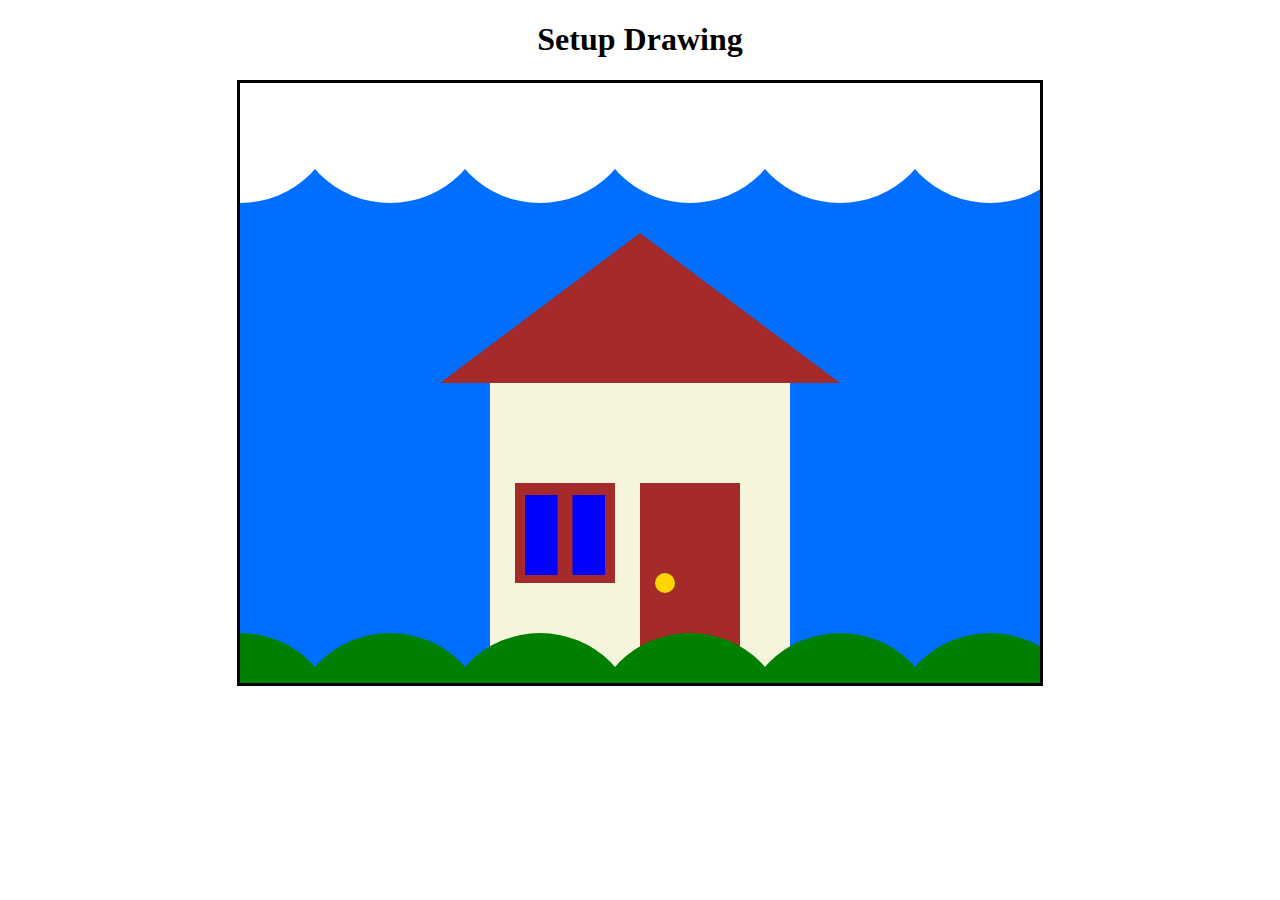
<file: Assignments/index.html>
<!DOCTYPE html>
<html>
  <head>
    <meta charset="utf-8">
    <meta name="viewport" content="width=device-width">
    <title>drawing</title>
    <link href="style.css" rel="stylesheet"/>
  </head>
  <body>
      <h1>Setup Drawing</h1>
    <canvas id="Canvas"></canvas>
    <script src="Graphics_Library.js"></script> <!-- Finds the Graphics Library in Libraries Folder-->
    <script src="main.js"></script>
  </body>
</html>
</file>
<file: Assignments/style.css>
body {
    text-align: center;
}

canvas {
    border: 3px solid black;
    background-color: rgb(0, 110, 255);
}
</file>
